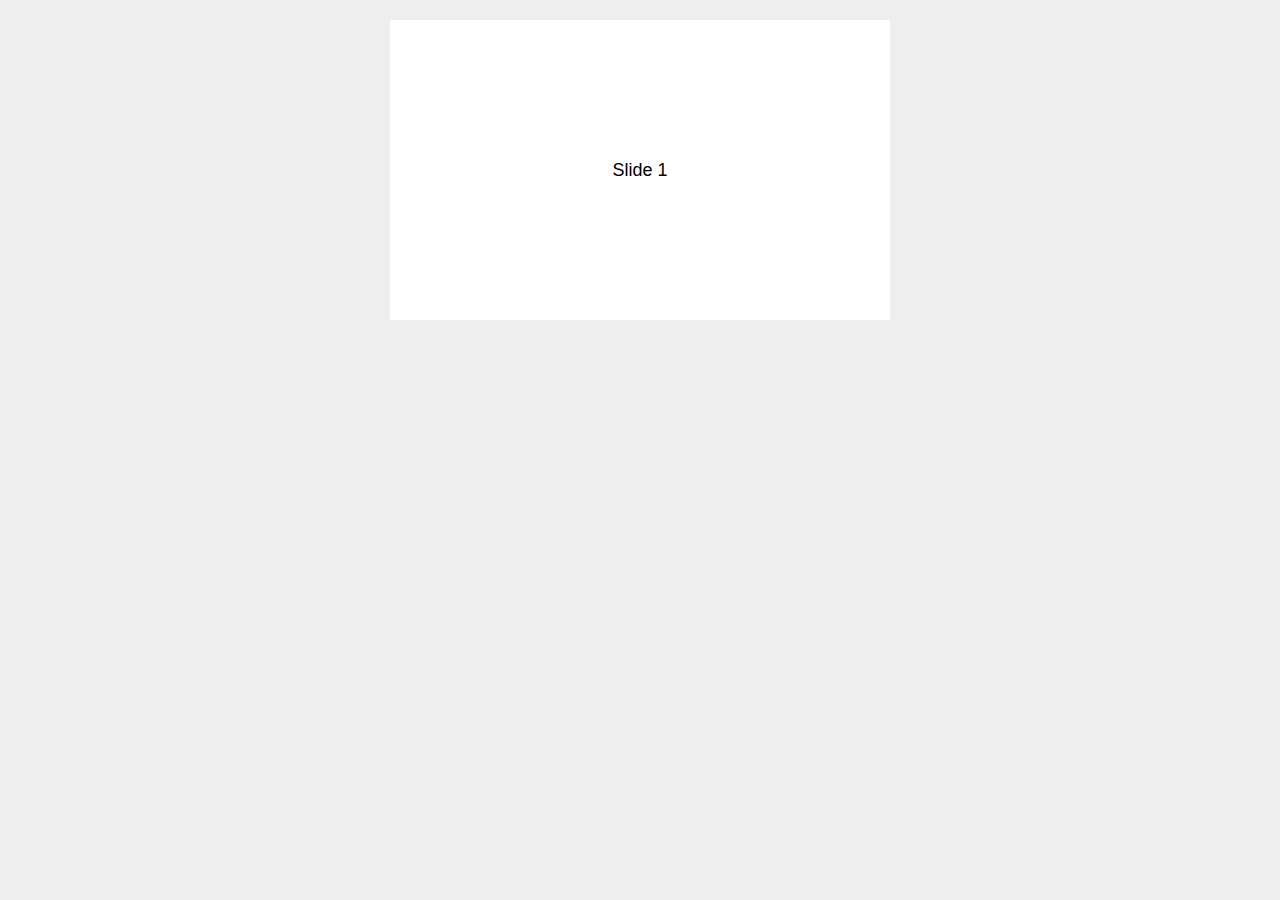
<file: assets/Swiper-3.4.2/demos/01-default.html>
<!DOCTYPE html>
<html lang="en">
<head>
    <meta charset="utf-8">
    <title>Swiper demo</title>
    <!-- Link Swiper's CSS -->
    <link rel="stylesheet" href="../dist/css/swiper.min.css">

    <!-- Demo styles -->
    <style>
    body {
        background: #eee;
        font-family: Helvetica Neue, Helvetica, Arial, sans-serif;
        font-size: 14px;
        color:#000;
        margin: 0;
        padding: 0;
    }
    .swiper-container {
        width: 500px;
        height: 300px;
        margin: 20px auto;
    }
    .swiper-slide {
        text-align: center;
        font-size: 18px;
        background: #fff;
        
        /* Center slide text vertically */
        display: -webkit-box;
        display: -ms-flexbox;
        display: -webkit-flex;
        display: flex;
        -webkit-box-pack: center;
        -ms-flex-pack: center;
        -webkit-justify-content: center;
        justify-content: center;
        -webkit-box-align: center;
        -ms-flex-align: center;
        -webkit-align-items: center;
        align-items: center;
    }
    </style>
</head>
<body>
    <!-- Swiper -->
    <div class="swiper-container">
        <div class="swiper-wrapper">
            <div class="swiper-slide">Slide 1</div>
            <div class="swiper-slide">Slide 2</div>
            <div class="swiper-slide">Slide 3</div>
            <div class="swiper-slide">Slide 4</div>
            <div class="swiper-slide">Slide 5</div>
            <div class="swiper-slide">Slide 6</div>
            <div class="swiper-slide">Slide 7</div>
            <div class="swiper-slide">Slide 8</div>
            <div class="swiper-slide">Slide 9</div>
            <div class="swiper-slide">Slide 10</div>
        </div>
    </div>

    <!-- Swiper JS -->
    <script src="../dist/js/swiper.min.js"></script>

    <!-- Initialize Swiper -->
    <script>
    var swiper = new Swiper('.swiper-container');
    </script>
</body>
</html>
</file>
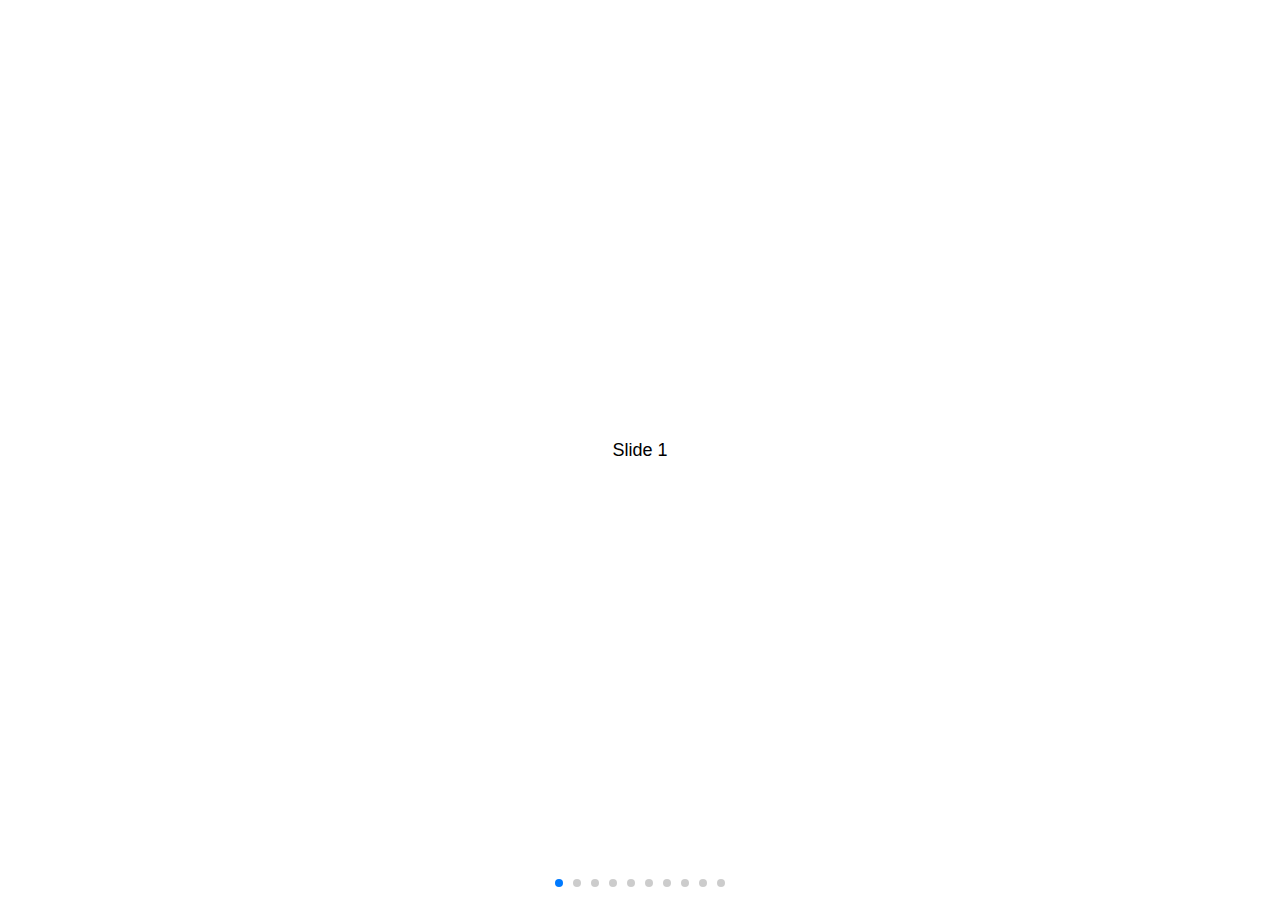
<file: assets/Swiper-3.4.2/demos/02-responsive.html>
<!DOCTYPE html>
<html lang="en">
<head>
    <meta charset="utf-8">
    <title>Swiper demo</title>
    <meta name="viewport" content="width=device-width, initial-scale=1, minimum-scale=1, maximum-scale=1">

    <!-- Link Swiper's CSS -->
    <link rel="stylesheet" href="../dist/css/swiper.min.css">

    <!-- Demo styles -->
    <style>
    html, body {
        position: relative;
        height: 100%;
    }
    body {
        background: #eee;
        font-family: Helvetica Neue, Helvetica, Arial, sans-serif;
        font-size: 14px;
        color:#000;
        margin: 0;
        padding: 0;
    }
    .swiper-container {
        width: 100%;
        height: 100%;
    }
    .swiper-slide {
        text-align: center;
        font-size: 18px;
        background: #fff;

        /* Center slide text vertically */
        display: -webkit-box;
        display: -ms-flexbox;
        display: -webkit-flex;
        display: flex;
        -webkit-box-pack: center;
        -ms-flex-pack: center;
        -webkit-justify-content: center;
        justify-content: center;
        -webkit-box-align: center;
        -ms-flex-align: center;
        -webkit-align-items: center;
        align-items: center;
    }
    </style>
</head>
<body>
    <!-- Swiper -->
    <div class="swiper-container">
        <div class="swiper-wrapper">
            <div class="swiper-slide">Slide 1</div>
            <div class="swiper-slide">Slide 2</div>
            <div class="swiper-slide">Slide 3</div>
            <div class="swiper-slide">Slide 4</div>
            <div class="swiper-slide">Slide 5</div>
            <div class="swiper-slide">Slide 6</div>
            <div class="swiper-slide">Slide 7</div>
            <div class="swiper-slide">Slide 8</div>
            <div class="swiper-slide">Slide 9</div>
            <div class="swiper-slide">Slide 10</div>
        </div>
        <!-- Add Pagination -->
        <div class="swiper-pagination"></div>
    </div>

    <!-- Swiper JS -->
    <script src="../dist/js/swiper.min.js"></script>

    <!-- Initialize Swiper -->
    <script>
    var swiper = new Swiper('.swiper-container', {
        pagination: '.swiper-pagination',
        paginationClickable: true
    });
    </script>
</body>
</html>
</file>
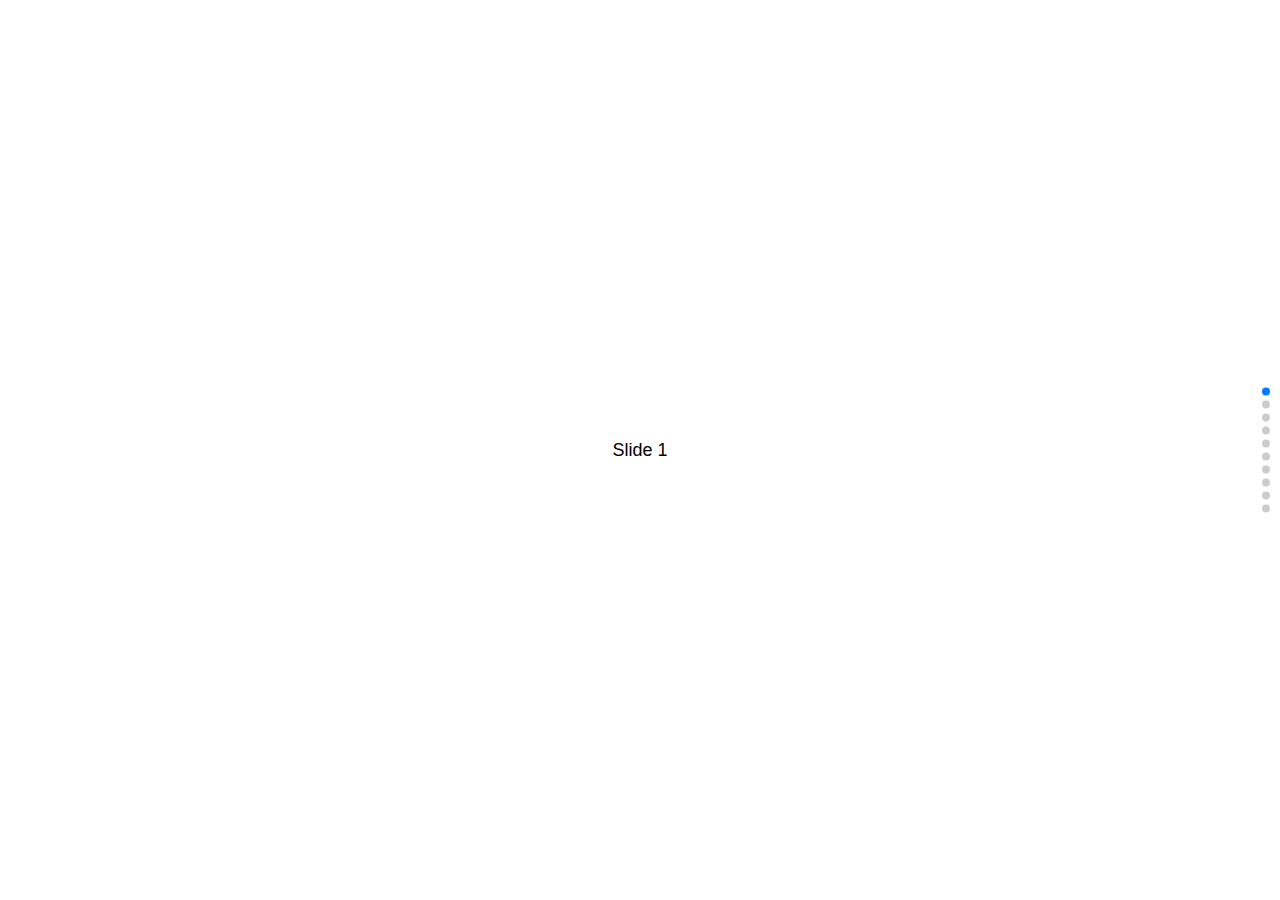
<file: assets/Swiper-3.4.2/demos/03-vertical.html>
<!DOCTYPE html>
<html lang="en">
<head>
    <meta charset="utf-8">
    <title>Swiper demo</title>
    <meta name="viewport" content="width=device-width, initial-scale=1, minimum-scale=1, maximum-scale=1">

    <!-- Link Swiper's CSS -->
    <link rel="stylesheet" href="../dist/css/swiper.min.css">

    <!-- Demo styles -->
    <style>
    html, body {
        position: relative;
        height: 100%;
    }
    body {
        background: #eee;
        font-family: Helvetica Neue, Helvetica, Arial, sans-serif;
        font-size: 14px;
        color:#000;
        margin: 0;
        padding: 0;
    }
    .swiper-container {
        width: 100%;
        height: 100%;
    }
    .swiper-slide {
        text-align: center;
        font-size: 18px;
        background: #fff;

        /* Center slide text vertically */
        display: -webkit-box;
        display: -ms-flexbox;
        display: -webkit-flex;
        display: flex;
        -webkit-box-pack: center;
        -ms-flex-pack: center;
        -webkit-justify-content: center;
        justify-content: center;
        -webkit-box-align: center;
        -ms-flex-align: center;
        -webkit-align-items: center;
        align-items: center;
    }
    </style>
</head>
<body>
    <!-- Swiper -->
    <div class="swiper-container">
        <div class="swiper-wrapper">
            <div class="swiper-slide">Slide 1</div>
            <div class="swiper-slide">Slide 2</div>
            <div class="swiper-slide">Slide 3</div>
            <div class="swiper-slide">Slide 4</div>
            <div class="swiper-slide">Slide 5</div>
            <div class="swiper-slide">Slide 6</div>
            <div class="swiper-slide">Slide 7</div>
            <div class="swiper-slide">Slide 8</div>
            <div class="swiper-slide">Slide 9</div>
            <div class="swiper-slide">Slide 10</div>
        </div>
        <!-- Add Pagination -->
        <div class="swiper-pagination"></div>
    </div>

    <!-- Swiper JS -->
    <script src="../dist/js/swiper.min.js"></script>

    <!-- Initialize Swiper -->
    <script>
    var swiper = new Swiper('.swiper-container', {
        pagination: '.swiper-pagination',
        paginationClickable: true,
        direction: 'vertical'
    });
    </script>
</body>
</html>
</file>
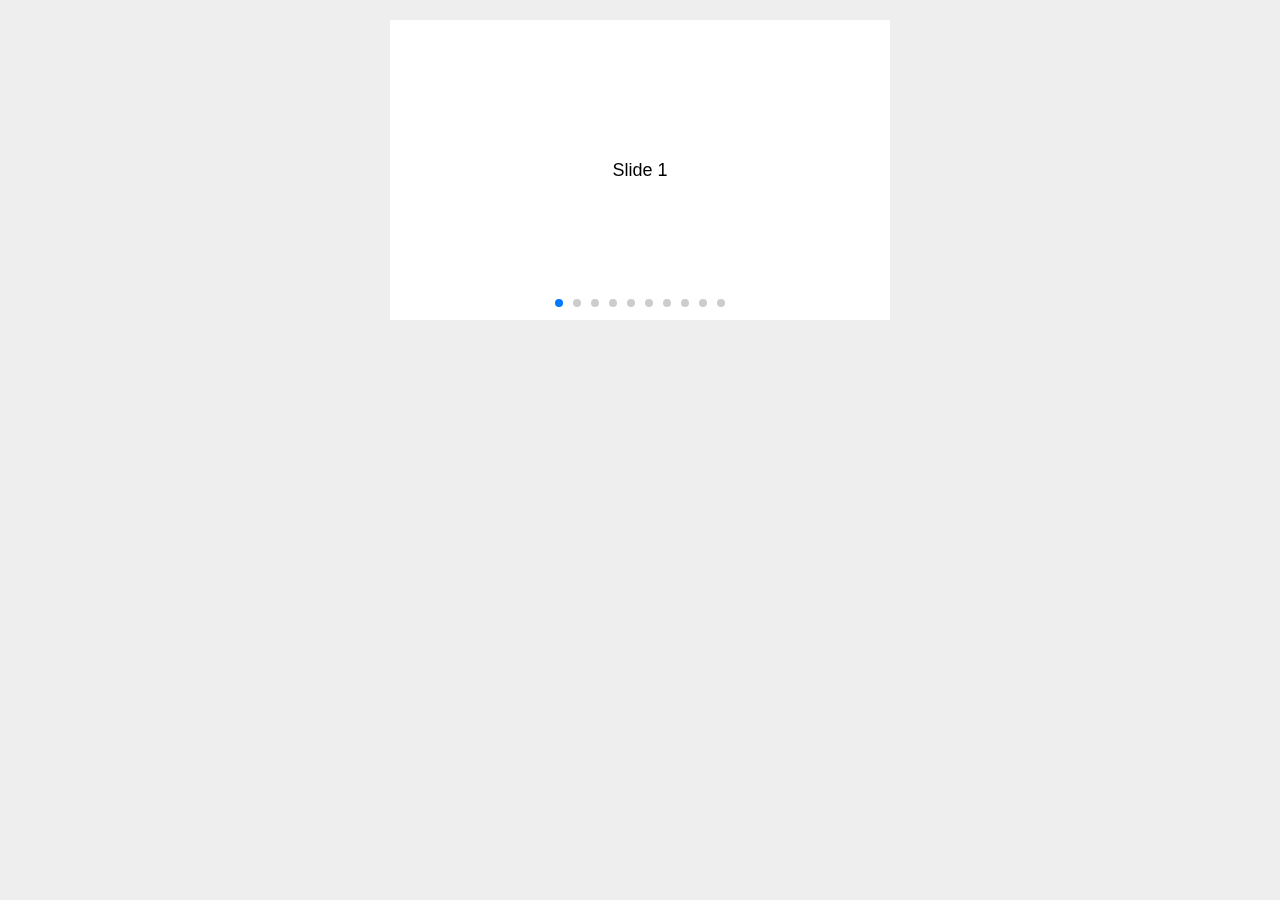
<file: assets/Swiper-3.4.2/demos/04-space-between.html>
<!DOCTYPE html>
<html lang="en">
<head>
    <meta charset="utf-8">
    <title>Swiper demo</title>
    <meta name="viewport" content="width=device-width, initial-scale=1, minimum-scale=1, maximum-scale=1">

    <!-- Link Swiper's CSS -->
    <link rel="stylesheet" href="../dist/css/swiper.min.css">

    <!-- Demo styles -->
    <style>
    body {
        background: #eee;
        font-family: Helvetica Neue, Helvetica, Arial, sans-serif;
        font-size: 14px;
        color:#000;
        margin: 0;
        padding: 0;
    }
    .swiper-container {
        width: 500px;
        height: 300px;
        margin: 20px auto;
    }
    .swiper-slide {
        text-align: center;
        font-size: 18px;
        background: #fff;

        /* Center slide text vertically */
        display: -webkit-box;
        display: -ms-flexbox;
        display: -webkit-flex;
        display: flex;
        -webkit-box-pack: center;
        -ms-flex-pack: center;
        -webkit-justify-content: center;
        justify-content: center;
        -webkit-box-align: center;
        -ms-flex-align: center;
        -webkit-align-items: center;
        align-items: center;
    }
    </style>
</head>
<body>
    <!-- Swiper -->
    <div class="swiper-container">
        <div class="swiper-wrapper">
            <div class="swiper-slide">Slide 1</div>
            <div class="swiper-slide">Slide 2</div>
            <div class="swiper-slide">Slide 3</div>
            <div class="swiper-slide">Slide 4</div>
            <div class="swiper-slide">Slide 5</div>
            <div class="swiper-slide">Slide 6</div>
            <div class="swiper-slide">Slide 7</div>
            <div class="swiper-slide">Slide 8</div>
            <div class="swiper-slide">Slide 9</div>
            <div class="swiper-slide">Slide 10</div>
        </div>
        <!-- Add Pagination -->
        <div class="swiper-pagination"></div>
    </div>

    <!-- Swiper JS -->
    <script src="../dist/js/swiper.min.js"></script>

    <!-- Initialize Swiper -->
    <script>
    var swiper = new Swiper('.swiper-container', {
        pagination: '.swiper-pagination',
        paginationClickable: true,
        spaceBetween: 30,
    });
    </script>
</body>
</html>
</file>
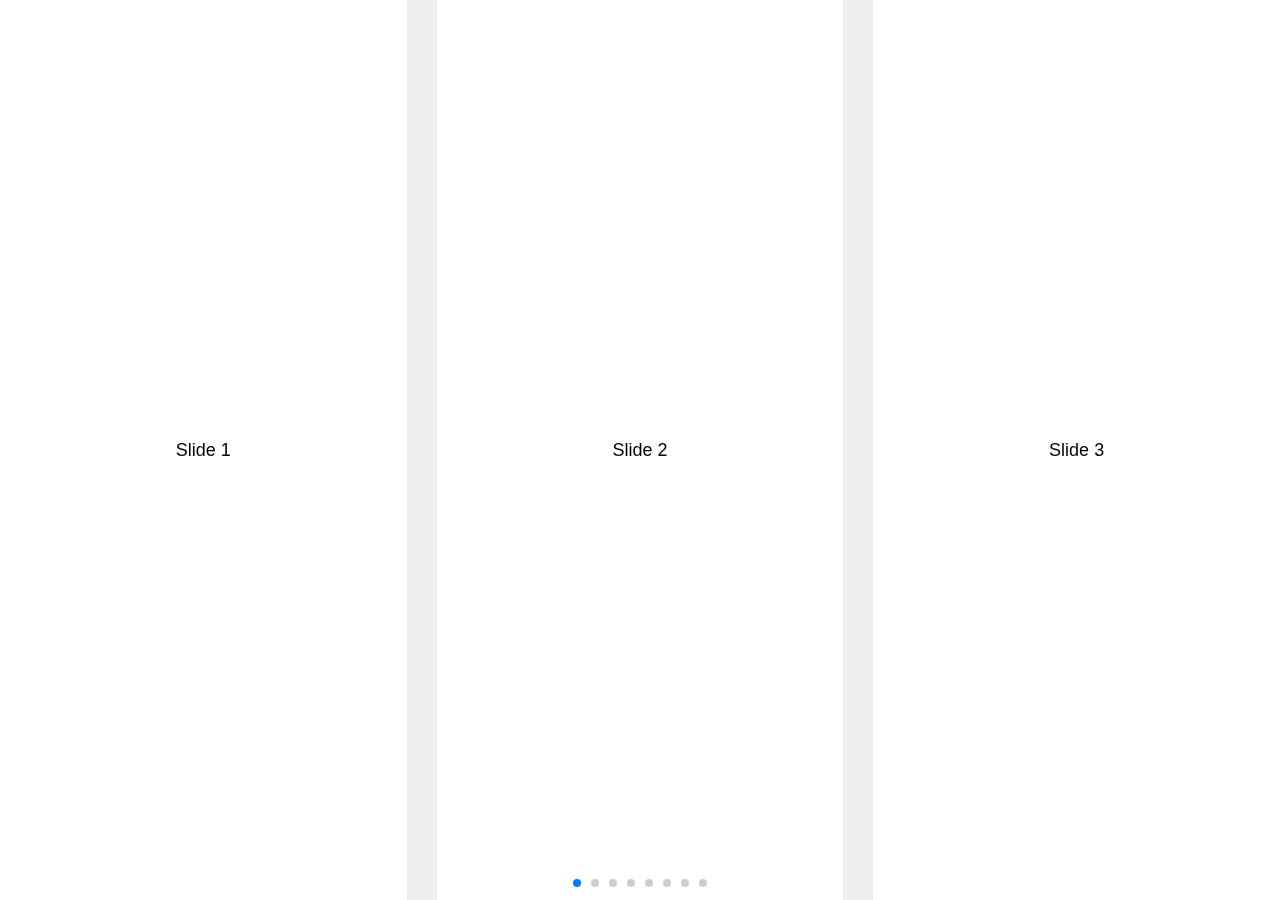
<file: assets/Swiper-3.4.2/demos/05-slides-per-view.html>
<!DOCTYPE html>
<html lang="en">
<head>
    <meta charset="utf-8">
    <title>Swiper demo</title>
    <meta name="viewport" content="width=device-width, initial-scale=1, minimum-scale=1, maximum-scale=1">

    <!-- Link Swiper's CSS -->
    <link rel="stylesheet" href="../dist/css/swiper.min.css">

    <!-- Demo styles -->
    <style>
    html, body {
        position: relative;
        height: 100%;
    }
    body {
        background: #eee;
        font-family: Helvetica Neue, Helvetica, Arial, sans-serif;
        font-size: 14px;
        color:#000;
        margin: 0;
        padding: 0;
    }
    .swiper-container {
        width: 100%;
        height: 100%;
    }
    .swiper-slide {
        text-align: center;
        font-size: 18px;
        background: #fff;
        
        /* Center slide text vertically */
        display: -webkit-box;
        display: -ms-flexbox;
        display: -webkit-flex;
        display: flex;
        -webkit-box-pack: center;
        -ms-flex-pack: center;
        -webkit-justify-content: center;
        justify-content: center;
        -webkit-box-align: center;
        -ms-flex-align: center;
        -webkit-align-items: center;
        align-items: center;
    }
    </style>
</head>
<body>
    <!-- Swiper -->
    <div class="swiper-container">
        <div class="swiper-wrapper">
            <div class="swiper-slide">Slide 1</div>
            <div class="swiper-slide">Slide 2</div>
            <div class="swiper-slide">Slide 3</div>
            <div class="swiper-slide">Slide 4</div>
            <div class="swiper-slide">Slide 5</div>
            <div class="swiper-slide">Slide 6</div>
            <div class="swiper-slide">Slide 7</div>
            <div class="swiper-slide">Slide 8</div>
            <div class="swiper-slide">Slide 9</div>
            <div class="swiper-slide">Slide 10</div>
        </div>
        <!-- Add Pagination -->
        <div class="swiper-pagination"></div>
    </div>

    <!-- Swiper JS -->
    <script src="../dist/js/swiper.min.js"></script>

    <!-- Initialize Swiper -->
    <script>
    var swiper = new Swiper('.swiper-container', {
        pagination: '.swiper-pagination',
        slidesPerView: 3,
        paginationClickable: true,
        spaceBetween: 30
    });
    </script>
</body>
</html>
</file>
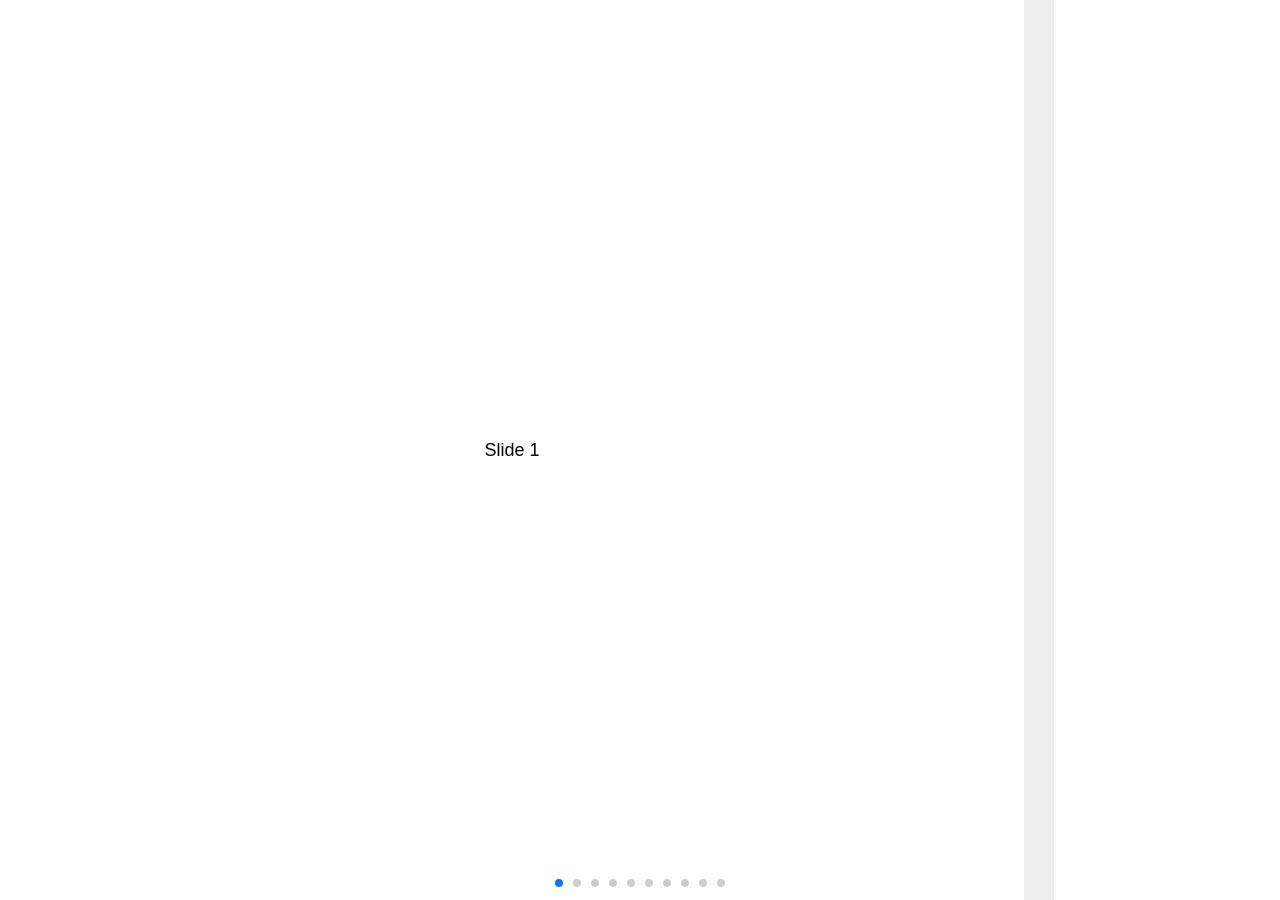
<file: assets/Swiper-3.4.2/demos/06-slides-per-view-auto.html>
<!DOCTYPE html>
<html lang="en">
<head>
    <meta charset="utf-8">
    <title>Swiper demo</title>
    <meta name="viewport" content="width=device-width, initial-scale=1, minimum-scale=1, maximum-scale=1">

    <!-- Link Swiper's CSS -->
    <link rel="stylesheet" href="../dist/css/swiper.min.css">

    <!-- Demo styles -->
    <style>
    html, body {
        position: relative;
        height: 100%;
    }
    body {
        background: #eee;
        font-family: Helvetica Neue, Helvetica, Arial, sans-serif;
        font-size: 14px;
        color:#000;
        margin: 0;
        padding: 0;
    }
    .swiper-container {
        width: 100%;
        height: 100%;
    }
    .swiper-slide {
        text-align: center;
        font-size: 18px;
        background: #fff;
        width: 80%;

        /* Center slide text vertically */
        display: -webkit-box;
        display: -ms-flexbox;
        display: -webkit-flex;
        display: flex;
        -webkit-box-pack: center;
        -ms-flex-pack: center;
        -webkit-justify-content: center;
        justify-content: center;
        -webkit-box-align: center;
        -ms-flex-align: center;
        -webkit-align-items: center;
        align-items: center;
    }
    .swiper-slide:nth-child(2n) {
        width: 60%;
    }
    .swiper-slide:nth-child(3n) {
        width: 40%;
    }
    </style>
</head>
<body>
    <!-- Swiper -->
    <div class="swiper-container">
        <div class="swiper-wrapper">
            <div class="swiper-slide">Slide 1</div>
            <div class="swiper-slide">Slide 2</div>
            <div class="swiper-slide">Slide 3</div>
            <div class="swiper-slide">Slide 4</div>
            <div class="swiper-slide">Slide 5</div>
            <div class="swiper-slide">Slide 6</div>
            <div class="swiper-slide">Slide 7</div>
            <div class="swiper-slide">Slide 8</div>
            <div class="swiper-slide">Slide 9</div>
            <div class="swiper-slide">Slide 10</div>
        </div>
        <!-- Add Pagination -->
        <div class="swiper-pagination"></div>
    </div>

    <!-- Swiper JS -->
    <script src="../dist/js/swiper.min.js"></script>

    <!-- Initialize Swiper -->
    <script>
    var swiper = new Swiper('.swiper-container', {
        pagination: '.swiper-pagination',
        slidesPerView: 'auto',
        paginationClickable: true,
        spaceBetween: 30
    });
    </script>
</body>
</html>
</file>
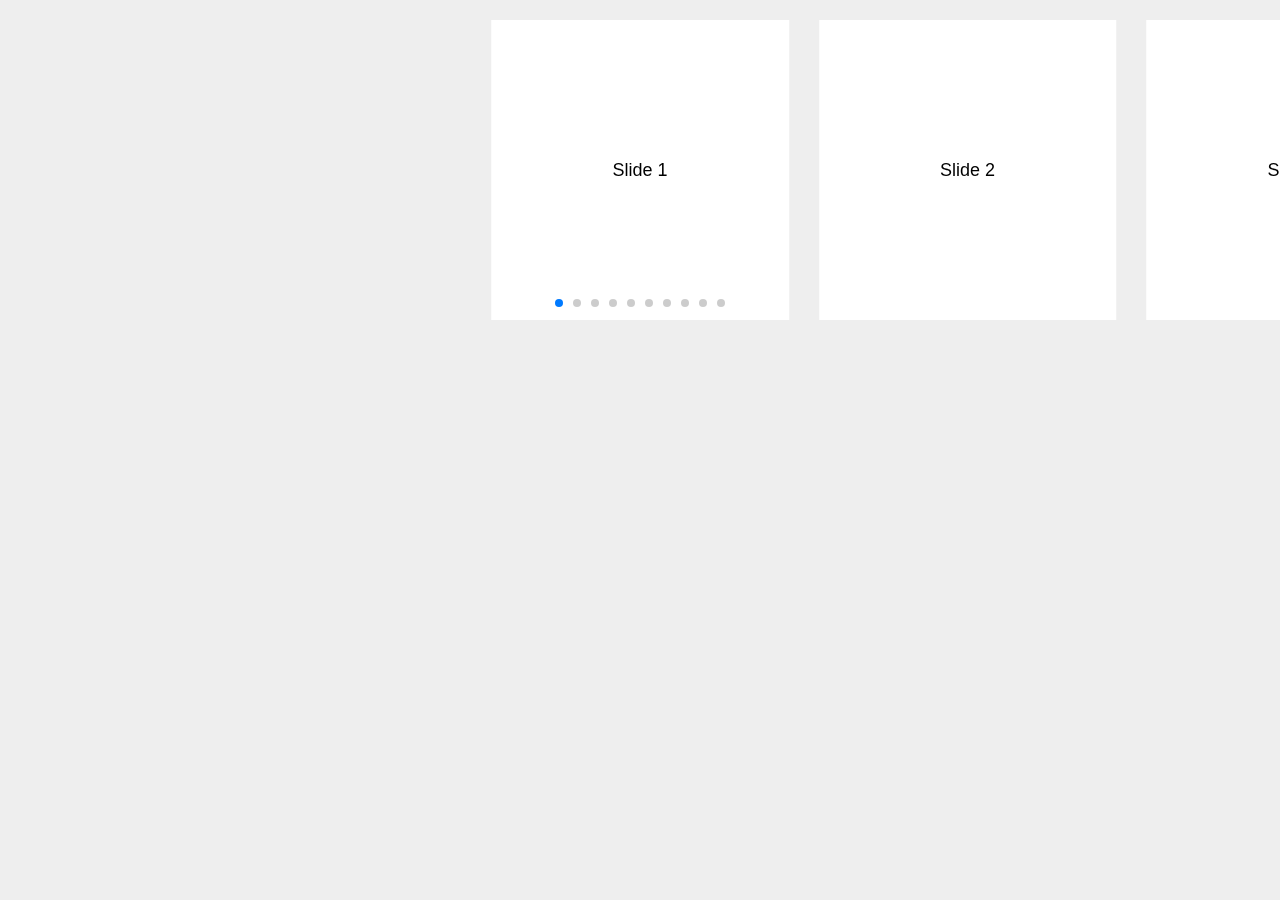
<file: assets/Swiper-3.4.2/demos/07-centered.html>
<!DOCTYPE html>
<html lang="en">
<head>
    <meta charset="utf-8">
    <title>Swiper demo</title>
    <meta name="viewport" content="width=device-width, initial-scale=1, minimum-scale=1, maximum-scale=1">

    <!-- Link Swiper's CSS -->
    <link rel="stylesheet" href="../dist/css/swiper.min.css">

    <!-- Demo styles -->
    <style>
    body {
        background: #eee;
        font-family: Helvetica Neue, Helvetica, Arial, sans-serif;
        font-size: 14px;
        color:#000;
        margin: 0;
        padding: 0;
    }
    .swiper-container {
        width: 100%;
        height: 300px;
        margin: 20px auto;
    }
    .swiper-slide {
        text-align: center;
        font-size: 18px;
        background: #fff;
        width: 60%;

        /* Center slide text vertically */
        display: -webkit-box;
        display: -ms-flexbox;
        display: -webkit-flex;
        display: flex;
        -webkit-box-pack: center;
        -ms-flex-pack: center;
        -webkit-justify-content: center;
        justify-content: center;
        -webkit-box-align: center;
        -ms-flex-align: center;
        -webkit-align-items: center;
        align-items: center;
    }
    .swiper-slide:nth-child(2n) {
        width: 40%;
    }
    .swiper-slide:nth-child(3n) {
        width: 20%;
    }
    </style>
</head>
<body>
    <!-- Swiper -->
    <div class="swiper-container">
        <div class="swiper-wrapper">
            <div class="swiper-slide">Slide 1</div>
            <div class="swiper-slide">Slide 2</div>
            <div class="swiper-slide">Slide 3</div>
            <div class="swiper-slide">Slide 4</div>
            <div class="swiper-slide">Slide 5</div>
            <div class="swiper-slide">Slide 6</div>
            <div class="swiper-slide">Slide 7</div>
            <div class="swiper-slide">Slide 8</div>
            <div class="swiper-slide">Slide 9</div>
            <div class="swiper-slide">Slide 10</div>
        </div>
        <!-- Add Pagination -->
        <div class="swiper-pagination"></div>
    </div>

    <!-- Swiper JS -->
    <script src="../dist/js/swiper.min.js"></script>

    <!-- Initialize Swiper -->
    <script>
    var swiper = new Swiper('.swiper-container', {
        pagination: '.swiper-pagination',
        slidesPerView: 4,
        centeredSlides: true,
        paginationClickable: true,
        spaceBetween: 30
    });
    </script>
</body>
</html>
</file>
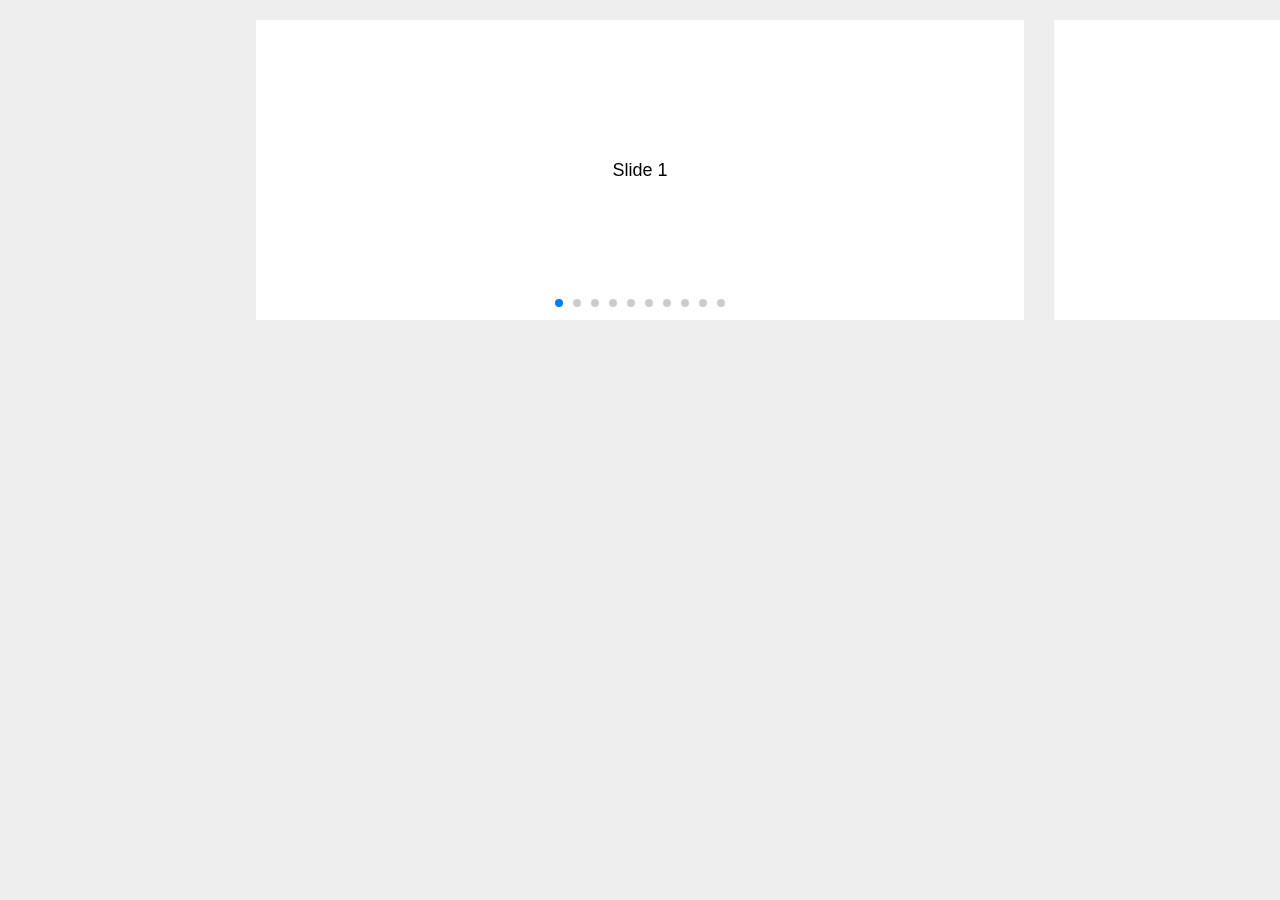
<file: assets/Swiper-3.4.2/demos/08-centered-auto.html>
<!DOCTYPE html>
<html lang="en">
<head>
    <meta charset="utf-8">
    <title>Swiper demo</title>
    <meta name="viewport" content="width=device-width, initial-scale=1, minimum-scale=1, maximum-scale=1">

    <!-- Link Swiper's CSS -->
    <link rel="stylesheet" href="../dist/css/swiper.min.css">

    <!-- Demo styles -->
    <style>
    body {
        background: #eee;
        font-family: Helvetica Neue, Helvetica, Arial, sans-serif;
        font-size: 14px;
        color:#000;
        margin: 0;
        padding: 0;
    }
    .swiper-container {
        width: 100%;
        height: 300px;
        margin: 20px auto;
    }
    .swiper-slide {
        text-align: center;
        font-size: 18px;
        background: #fff;
        width: 60%;

        /* Center slide text vertically */
        display: -webkit-box;
        display: -ms-flexbox;
        display: -webkit-flex;
        display: flex;
        -webkit-box-pack: center;
        -ms-flex-pack: center;
        -webkit-justify-content: center;
        justify-content: center;
        -webkit-box-align: center;
        -ms-flex-align: center;
        -webkit-align-items: center;
        align-items: center;
    }
    .swiper-slide:nth-child(2n) {
        width: 40%;
    }
    .swiper-slide:nth-child(3n) {
        width: 20%;
    }
    </style>
</head>
<body>
    <!-- Swiper -->
    <div class="swiper-container">
        <div class="swiper-wrapper">
            <div class="swiper-slide">Slide 1</div>
            <div class="swiper-slide">Slide 2</div>
            <div class="swiper-slide">Slide 3</div>
            <div class="swiper-slide">Slide 4</div>
            <div class="swiper-slide">Slide 5</div>
            <div class="swiper-slide">Slide 6</div>
            <div class="swiper-slide">Slide 7</div>
            <div class="swiper-slide">Slide 8</div>
            <div class="swiper-slide">Slide 9</div>
            <div class="swiper-slide">Slide 10</div>
        </div>
        <!-- Add Pagination -->
        <div class="swiper-pagination"></div>
    </div>

    <!-- Swiper JS -->
    <script src="../dist/js/swiper.min.js"></script>

    <!-- Initialize Swiper -->
    <script>
    var swiper = new Swiper('.swiper-container', {
        pagination: '.swiper-pagination',
        slidesPerView: 'auto',
        centeredSlides: true,
        paginationClickable: true,
        spaceBetween: 30
    });
    </script>
</body>
</html>
</file>
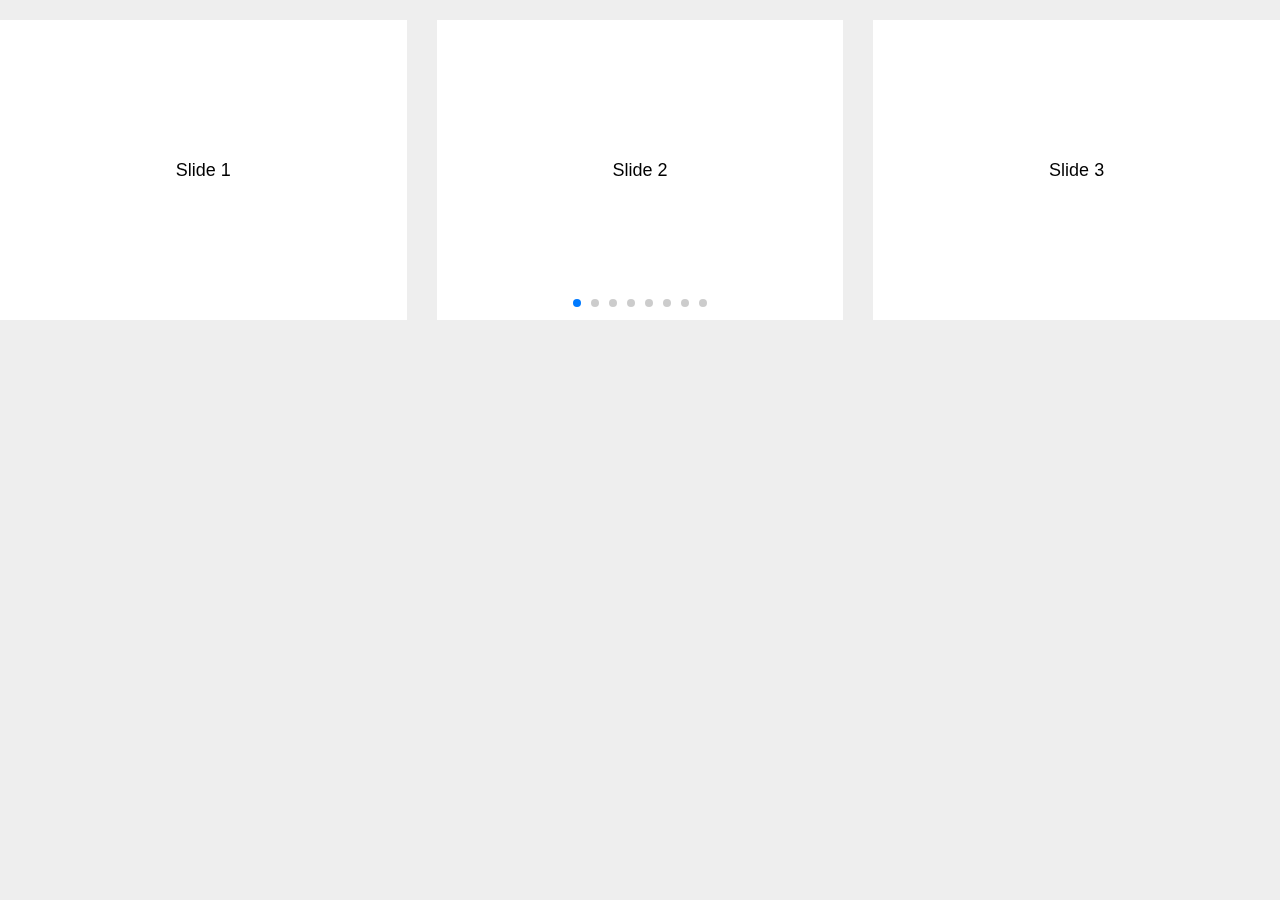
<file: assets/Swiper-3.4.2/demos/09-freemode.html>
<!DOCTYPE html>
<html lang="en">
<head>
    <meta charset="utf-8">
    <title>Swiper demo</title>
    <meta name="viewport" content="width=device-width, initial-scale=1, minimum-scale=1, maximum-scale=1">

    <!-- Link Swiper's CSS -->
    <link rel="stylesheet" href="../dist/css/swiper.min.css">

    <!-- Demo styles -->
    <style>
    body {
        background: #eee;
        font-family: Helvetica Neue, Helvetica, Arial, sans-serif;
        font-size: 14px;
        color:#000;
        margin: 0;
        padding: 0;
    }
    .swiper-container {
        width: 100%;
        height: 300px;
        margin: 20px auto;
    }
    .swiper-slide {
        text-align: center;
        font-size: 18px;
        background: #fff;
        
        /* Center slide text vertically */
        display: -webkit-box;
        display: -ms-flexbox;
        display: -webkit-flex;
        display: flex;
        -webkit-box-pack: center;
        -ms-flex-pack: center;
        -webkit-justify-content: center;
        justify-content: center;
        -webkit-box-align: center;
        -ms-flex-align: center;
        -webkit-align-items: center;
        align-items: center;
    }
    </style>
</head>
<body>
    <!-- Swiper -->
    <div class="swiper-container">
        <div class="swiper-wrapper">
            <div class="swiper-slide">Slide 1</div>
            <div class="swiper-slide">Slide 2</div>
            <div class="swiper-slide">Slide 3</div>
            <div class="swiper-slide">Slide 4</div>
            <div class="swiper-slide">Slide 5</div>
            <div class="swiper-slide">Slide 6</div>
            <div class="swiper-slide">Slide 7</div>
            <div class="swiper-slide">Slide 8</div>
            <div class="swiper-slide">Slide 9</div>
            <div class="swiper-slide">Slide 10</div>
        </div>
        <!-- Add Pagination -->
        <div class="swiper-pagination"></div>
    </div>

    <!-- Swiper JS -->
    <script src="../dist/js/swiper.min.js"></script>

    <!-- Initialize Swiper -->
    <script>
    var swiper = new Swiper('.swiper-container', {
        pagination: '.swiper-pagination',
        slidesPerView: 3,
        paginationClickable: true,
        spaceBetween: 30,
        freeMode: true
    });
    </script>
</body>
</html>
</file>
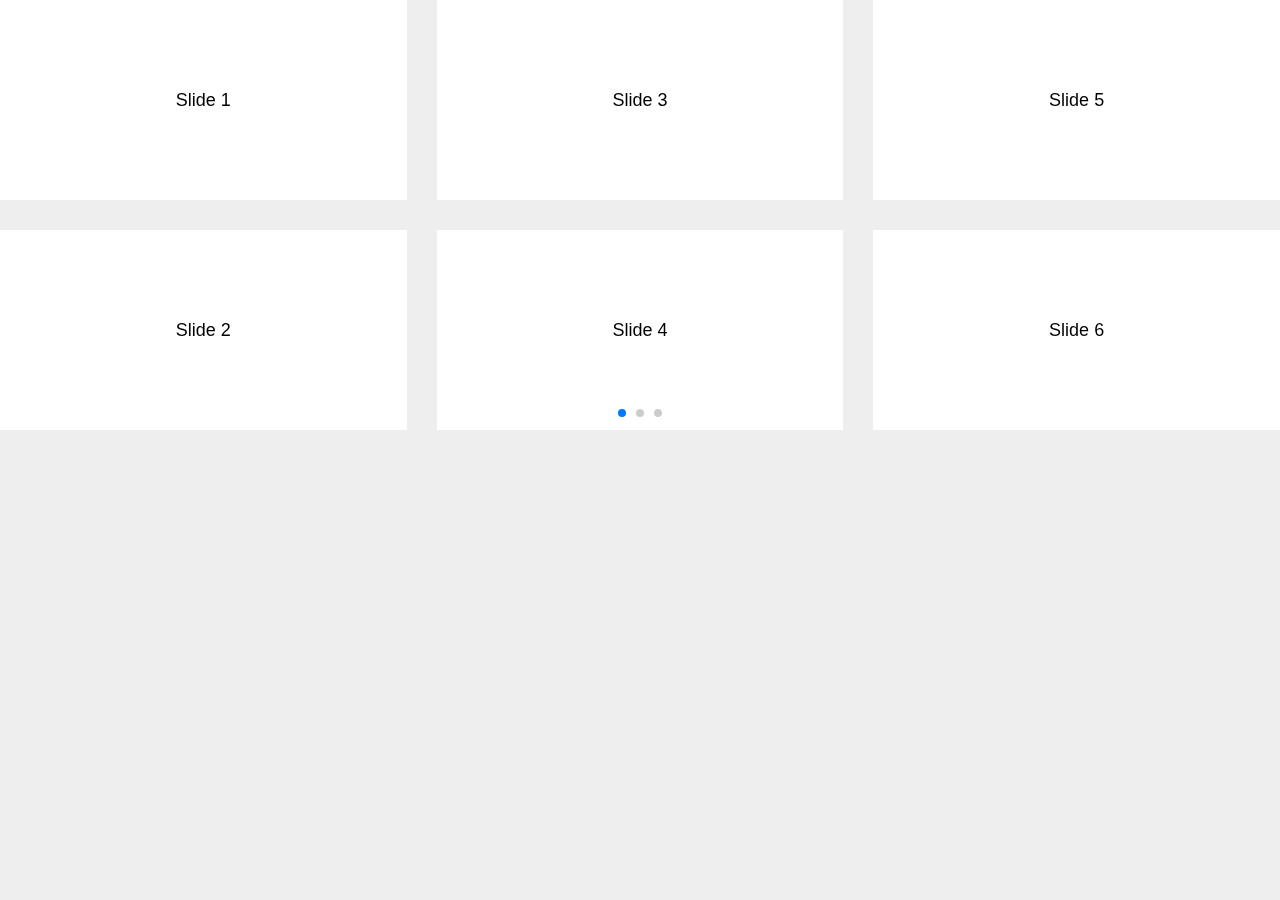
<file: assets/Swiper-3.4.2/demos/10-slides-per-column.html>
<!DOCTYPE html>
<html lang="en">
<head>
    <meta charset="utf-8">
    <title>Swiper demo</title>
    <meta name="viewport" content="width=device-width, initial-scale=1, minimum-scale=1, maximum-scale=1">

    <!-- Link Swiper's CSS -->
    <link rel="stylesheet" href="../dist/css/swiper.min.css">

    <!-- Demo styles -->
    <style>
    body {
        background: #eee;
        font-family: Helvetica Neue, Helvetica, Arial, sans-serif;
        font-size: 14px;
        color:#000;
        margin: 0;
        padding: 0;
    }
    .swiper-container {
        width: 100%;
        height: auto;
        margin-left: auto;
        margin-right: auto;
    }
    .swiper-slide {
        text-align: center;
        font-size: 18px;
        background: #fff;
        height: 200px;
        
        /* Center slide text vertically */
        display: -webkit-box;
        display: -ms-flexbox;
        display: -webkit-flex;
        display: flex;
        -webkit-box-pack: center;
        -ms-flex-pack: center;
        -webkit-justify-content: center;
        justify-content: center;
        -webkit-box-align: center;
        -ms-flex-align: center;
        -webkit-align-items: center;
        align-items: center;
    }
    </style>
</head>
<body>
    <!-- Swiper -->
    <div class="swiper-container">
        <div class="swiper-wrapper">
            <div class="swiper-slide">Slide 1</div>
            <div class="swiper-slide">Slide 2</div>
            <div class="swiper-slide">Slide 3</div>
            <div class="swiper-slide">Slide 4</div>
            <div class="swiper-slide">Slide 5</div>
            <div class="swiper-slide">Slide 6</div>
            <div class="swiper-slide">Slide 7</div>
            <div class="swiper-slide">Slide 8</div>
            <div class="swiper-slide">Slide 9</div>
            <div class="swiper-slide">Slide 10</div>
        </div>
        <!-- Add Pagination -->
        <div class="swiper-pagination"></div>
    </div>

    <!-- Swiper JS -->
    <script src="../dist/js/swiper.min.js"></script>

    <!-- Initialize Swiper -->
    <script>
    var swiper = new Swiper('.swiper-container', {
        pagination: '.swiper-pagination',
        slidesPerView: 3,
        slidesPerColumn: 2,
        paginationClickable: true,
        spaceBetween: 30
    });
    </script>
</body>
</html>
</file>
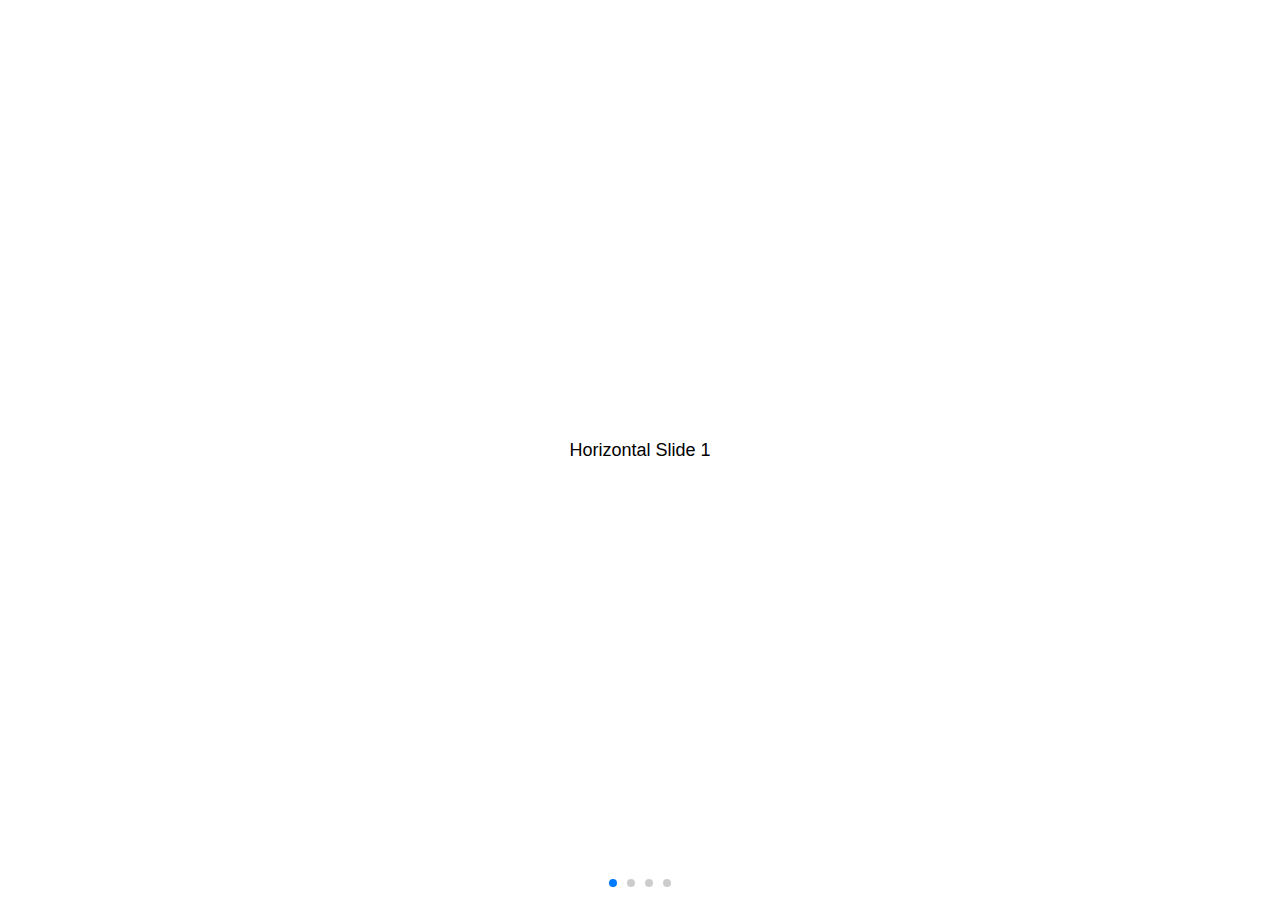
<file: assets/Swiper-3.4.2/demos/11-nested.html>
<!DOCTYPE html>
<html lang="en">
<head>
    <meta charset="utf-8">
    <title>Swiper demo</title>
    <meta name="viewport" content="width=device-width, initial-scale=1, minimum-scale=1, maximum-scale=1">

    <!-- Link Swiper's CSS -->
    <link rel="stylesheet" href="../dist/css/swiper.min.css">

    <!-- Demo styles -->
    <style>
    html, body {
        position: relative;
        height: 100%;
    }
    body {
        background: #eee;
        font-family: Helvetica Neue, Helvetica, Arial, sans-serif;
        font-size: 14px;
        color:#000;
        margin: 0;
        padding: 0;
    }
    .swiper-container {
        width: 100%;
        height: 100%;
    }
    .swiper-slide {
        text-align: center;
        font-size: 18px;
        background: #fff;

        /* Center slide text vertically */
        display: -webkit-box;
        display: -ms-flexbox;
        display: -webkit-flex;
        display: flex;
        -webkit-box-pack: center;
        -ms-flex-pack: center;
        -webkit-justify-content: center;
        justify-content: center;
        -webkit-box-align: center;
        -ms-flex-align: center;
        -webkit-align-items: center;
        align-items: center;
    }
    .swiper-container-v {
        background: #eee;
    }
    </style>
</head>
<body>
    <!-- Swiper -->
    <div class="swiper-container swiper-container-h">
        <div class="swiper-wrapper">
            <div class="swiper-slide">Horizontal Slide 1</div>
            <div class="swiper-slide">
                <div class="swiper-container swiper-container-v">
                    <div class="swiper-wrapper">
                        <div class="swiper-slide">Vertical Slide 1</div>
                        <div class="swiper-slide">Vertical Slide 2</div>
                        <div class="swiper-slide">Vertical Slide 3</div>
                        <div class="swiper-slide">Vertical Slide 4</div>
                        <div class="swiper-slide">Vertical Slide 5</div>
                    </div>
                    <div class="swiper-pagination swiper-pagination-v"></div>
                </div>
            </div>
            <div class="swiper-slide">Horizontal Slide 3</div>
            <div class="swiper-slide">Horizontal Slide 4</div>
        </div>
        <!-- Add Pagination -->
        <div class="swiper-pagination swiper-pagination-h"></div>
    </div>

    <!-- Swiper JS -->
    <script src="../dist/js/swiper.min.js"></script>

    <!-- Initialize Swiper -->
    <script>
    var swiperH = new Swiper('.swiper-container-h', {
        pagination: '.swiper-pagination-h',
        paginationClickable: true,
        spaceBetween: 50
    });
    var swiperV = new Swiper('.swiper-container-v', {
        pagination: '.swiper-pagination-v',
        paginationClickable: true,
        direction: 'vertical',
        spaceBetween: 50
    });
    </script>
</body>
</html>
</file>
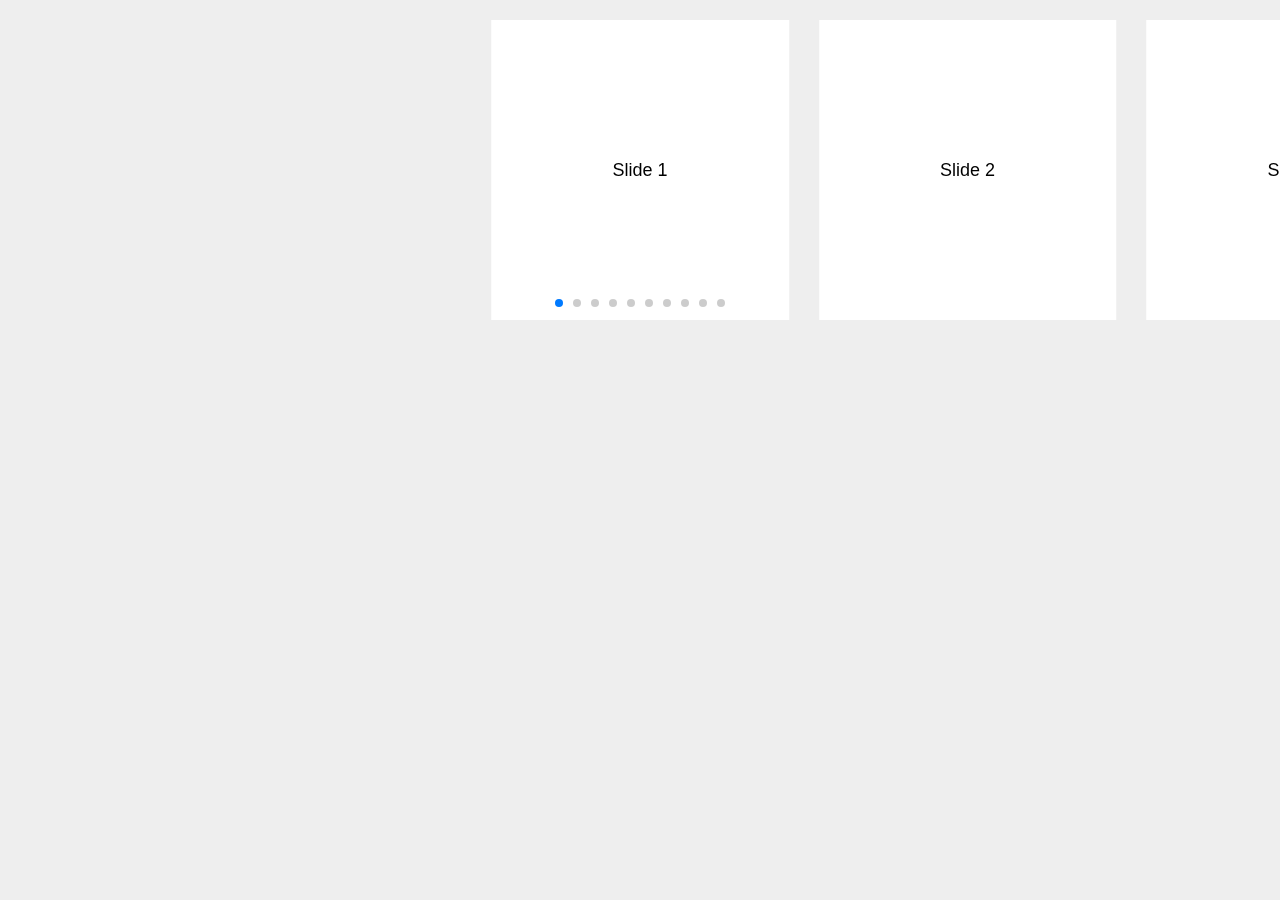
<file: assets/Swiper-3.4.2/demos/12-grab-cursor.html>
<!DOCTYPE html>
<html lang="en">
<head>
    <meta charset="utf-8">
    <title>Swiper demo</title>
    <meta name="viewport" content="width=device-width, initial-scale=1, minimum-scale=1, maximum-scale=1">

    <!-- Link Swiper's CSS -->
    <link rel="stylesheet" href="../dist/css/swiper.min.css">

    <!-- Demo styles -->
    <style>
    body {
        background: #eee;
        font-family: Helvetica Neue, Helvetica, Arial, sans-serif;
        font-size: 14px;
        color:#000;
        margin: 0;
        padding: 0;
    }
    .swiper-container {
        width: 100%;
        height: 300px;
        margin: 20px auto;
    }
    .swiper-slide {
        text-align: center;
        font-size: 18px;
        background: #fff;
        width: 60%;

        /* Center slide text vertically */
        display: -webkit-box;
        display: -ms-flexbox;
        display: -webkit-flex;
        display: flex;
        -webkit-box-pack: center;
        -ms-flex-pack: center;
        -webkit-justify-content: center;
        justify-content: center;
        -webkit-box-align: center;
        -ms-flex-align: center;
        -webkit-align-items: center;
        align-items: center;
    }
    .swiper-slide:nth-child(2n) {
        width: 40%;
    }
    .swiper-slide:nth-child(3n) {
        width: 20%;
    }
    </style>
</head>
<body>
    <!-- Swiper -->
    <div class="swiper-container">
        <div class="swiper-wrapper">
            <div class="swiper-slide">Slide 1</div>
            <div class="swiper-slide">Slide 2</div>
            <div class="swiper-slide">Slide 3</div>
            <div class="swiper-slide">Slide 4</div>
            <div class="swiper-slide">Slide 5</div>
            <div class="swiper-slide">Slide 6</div>
            <div class="swiper-slide">Slide 7</div>
            <div class="swiper-slide">Slide 8</div>
            <div class="swiper-slide">Slide 9</div>
            <div class="swiper-slide">Slide 10</div>
        </div>
        <!-- Add Pagination -->
        <div class="swiper-pagination"></div>
    </div>

    <!-- Swiper JS -->
    <script src="../dist/js/swiper.min.js"></script>

    <!-- Initialize Swiper -->
    <script>
    var swiper = new Swiper('.swiper-container', {
        pagination: '.swiper-pagination',
        slidesPerView: 4,
        centeredSlides: true,
        paginationClickable: true,
        spaceBetween: 30,
        grabCursor: true
    });
    </script>
</body>
</html>
</file>
